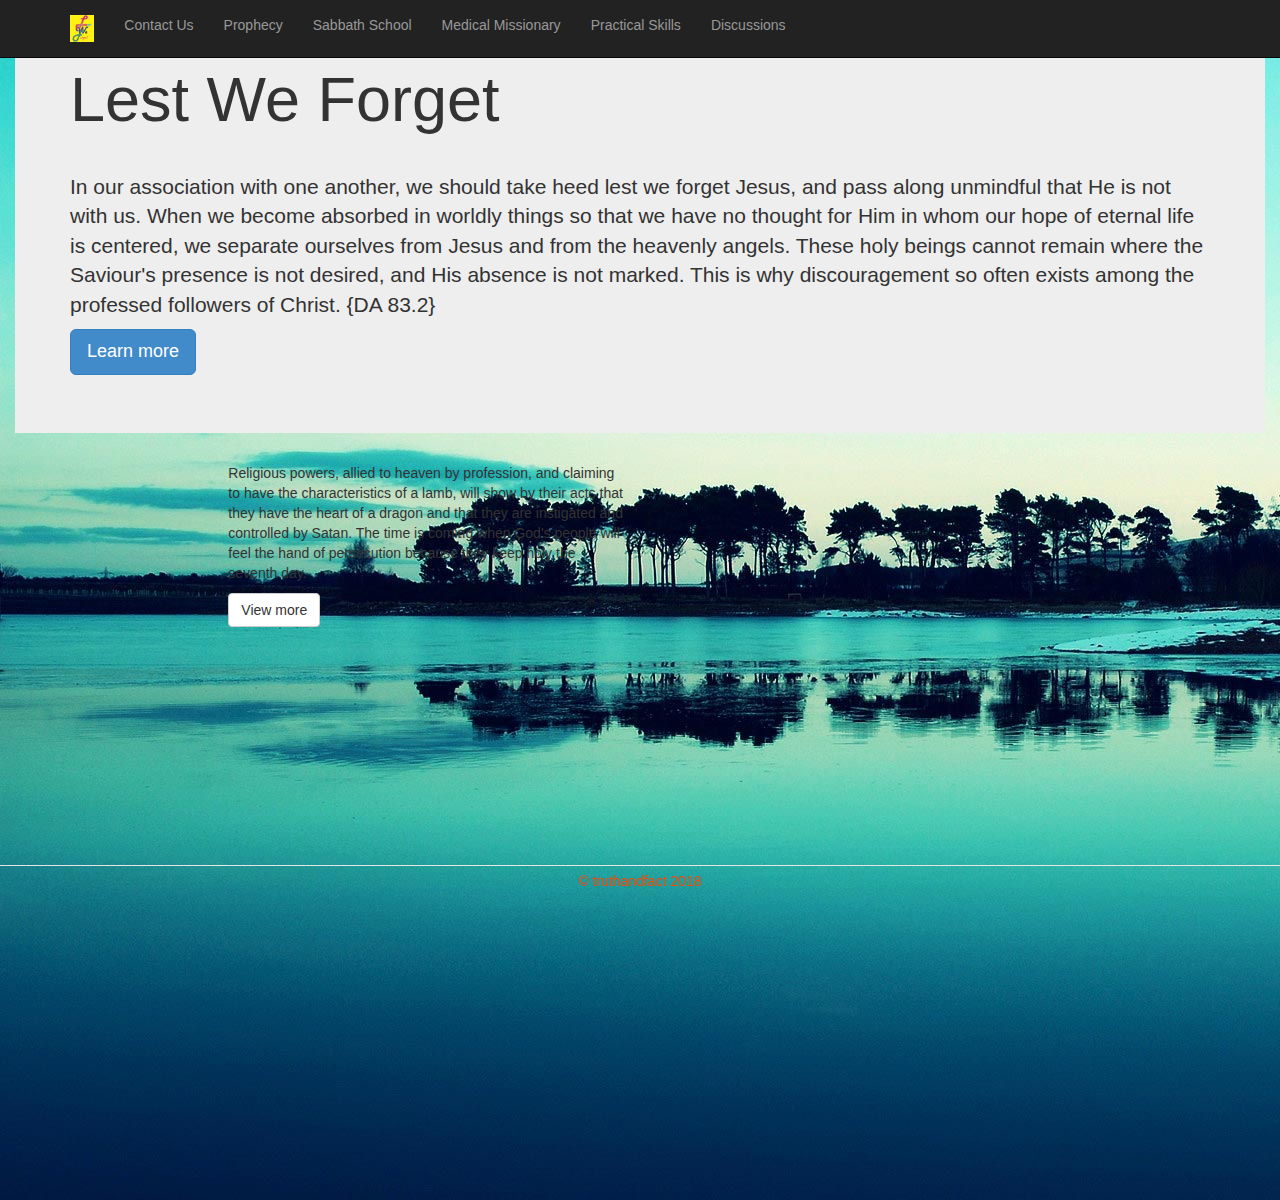
<file: index.html>
<!DOCTYPE html>
<html lang="en">
<head>
<meta charset="UTF-8">
<meta name="viewport" content="width=device-width, initial-scale=1.0">
<meta http-equiv="X-UA-Compatible" content="ie=edge">

<title>truthandfact</title>
<link rel="stylesheet" href="./content/bootstrap.min.css">
<link rel="stylesheet" href="./content/Site.css">
</head>
<body>
        <script src="./scripts/jquery-1.10.2.js"></script>
        <script src="./scripts/bootstrap.js"></script>
        <script src="./scripts/bootstrap.min.js"></script>
        <!---navigation section-->
   <div class="navbar navbar-inverse navbar-fixed-top">
        <div class="container">
            <div class="navbar-header">
                <button type="button" class="navbar-toggle" data-toggle="collapse" data-target=".navbar-collapse">
                    <span class="icon-bar"></span>
                    <span class="icon-bar"></span>
                    <span class="icon-bar"></span>
                </button>
                <a class="navbar-brand" href="index.html"><img src="./images/logo.png" height="27"></a>
            </div>
            <div class="navbar-collapse collapse">
                <ul class="nav navbar-nav">
                    <li><a href="contact us.html">Contact Us</a></li>
                    <li><a href="prophect.html">Prophecy</a></li>
                    <li><a href="">Sabbath School</a></li>
                    <li><a href="medicalmiss.html">Medical Missionary</a></li>
                    <li><a href="#">Practical Skills</a></li>
                    <li><a href="#">Discussions</a></li>
                </ul>
                <form class="navbar-form navbar-right">
                        <div class="form-group">
                            <input type="text" placeholder="Search" class="form-control">
                        </div>
                            <input type="submit" class="btn btn-default" value="Search">
                       
                    </form>
            </div>
        </div>
    </div>
    
   <div class="body-content" id="_home">
   <div class="jumbotron">
       <div class="container">
           <h1>Lest We Forget</h1>
           <hr>
           <p>
            In our association with one another, we should take heed lest we forget Jesus, and pass along unmindful that He is not with us. When we become absorbed in worldly things so that we have no thought for Him in whom our hope of eternal life is centered, we separate ourselves from Jesus and from the heavenly angels. These holy beings cannot remain where the Saviour's presence is not desired, and His absence is not marked. This is why discouragement so often exists among the professed followers of Christ.  {DA 83.2}
           </p>
           <p>
               <a class="btn btn-primary btn-lg" href="prophect.html">Learn more</a>
           </p>
       </div>
   </div>
   <div class="row">
       <div class="col-md-4 col-md-offset-2">
           <p>
            Religious powers, allied to heaven by profession, and claiming to have the characteristics of a lamb, will show by their acts that they have the heart of a dragon and that they are instigated and controlled by Satan. The time is coming when God's people will feel the hand of persecution because they keep holy the seventh day.
           </p>
           <p>
               <a class="btn btn-default" href="#">View more</a>
           </p>
       </div>
   </div>
  
</div>
 <footer id="footer">  
<div class="modal-footer">
    <p>&copy; truthandfact 2018</p>
</div>
</footer> 


 


</body>
</html>
</file>
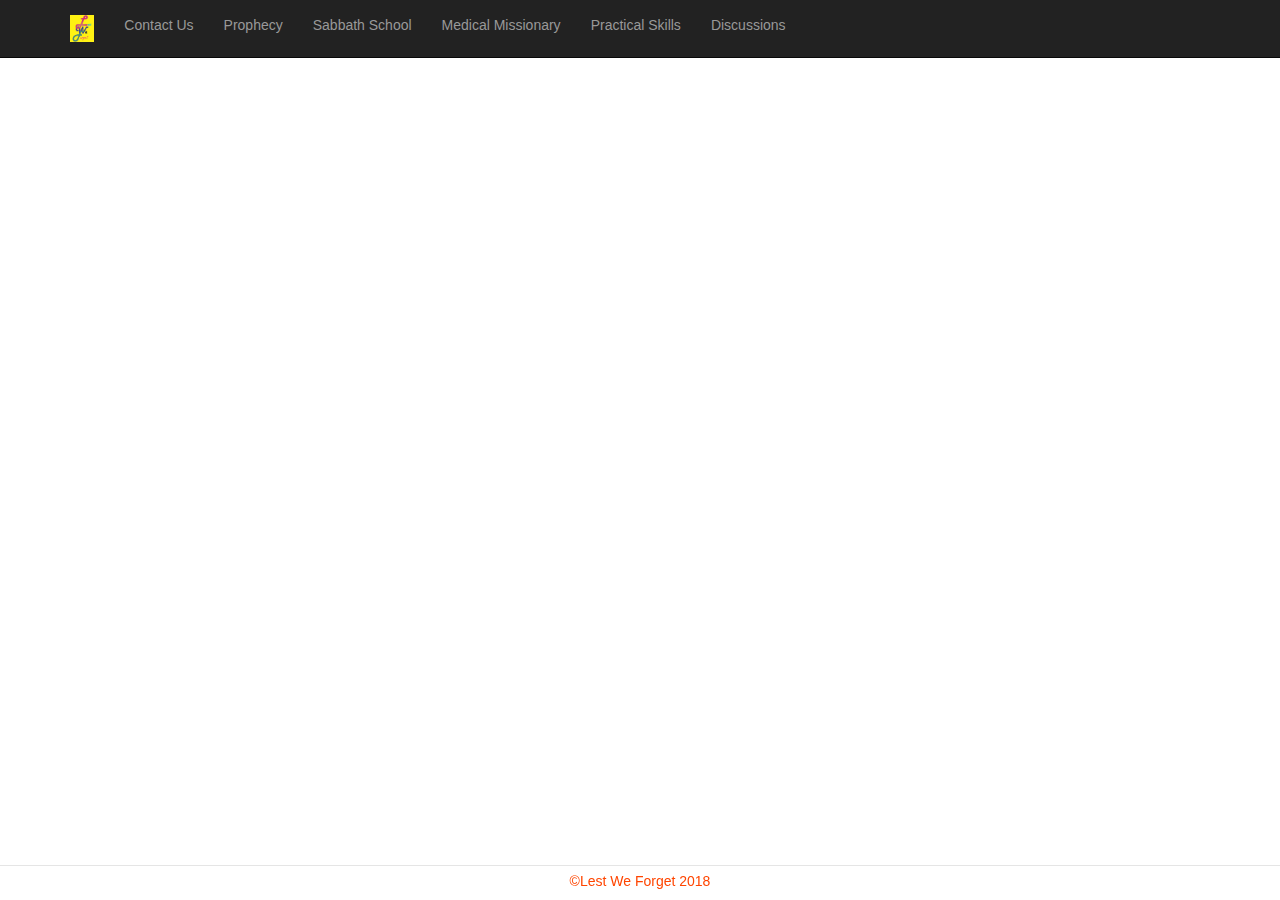
<file: contact us.html>
<!DOCTYPE html>
<html lang="en">
<head>
<meta charset="UTF-8">
<meta name="viewport" content="width=device-width, initial-scale=1.0">
<meta http-equiv="X-UA-Compatible" content="ie=edge">

<title>Lest We Forget</title>
<link rel="stylesheet" href="./content/bootstrap.min.css">
<link rel="stylesheet" href="./content/Site.css">
</head>
<body>
        <script src="./scripts/jquery-1.10.2.js"></script>
        <script src="./scripts/bootstrap.js"></script>
        <script src="./scripts/bootstrap.min.js"></script>
        <!---navigation section-->
   <div class="navbar navbar-inverse navbar-fixed-top">
        <div class="container">
            <div class="navbar-header">
                <button type="button" class="navbar-toggle" data-toggle="collapse" data-target=".navbar-collapse">
                    <span class="icon-bar"></span>
                    <span class="icon-bar"></span>
                    <span class="icon-bar"></span>
                </button>
                <a class="navbar-brand" href="index.html"><img src="./images/logo.png" height="27"></a>
            </div>
            <div class="navbar-collapse collapse">
                <ul class="nav navbar-nav">
                    <li><a href="contact us.html">Contact Us</a></li>
                    <li><a href="prophect.html">Prophecy</a></li>
                    <li><a href="#">Sabbath School</a></li>
                    <li><a href="medicalmiss.html">Medical Missionary</a></li>
                    <li><a href="#">Practical Skills</a></li>
                    <li><a href="#">Discussions</a></li>
                </ul>
                <form class="navbar-form navbar-right">
                        <div class="form-group">
                            <input type="text" placeholder="Search" class="form-control">
                        </div>
                            <input type="submit" class="btn btn-default" value="Search">
                       
                    </form>
            </div>
        </div>
    </div>
    
    
    
    
 <footer id="footer">  
<div class="modal-footer">
    <p>&copy;Lest We Forget 2018</p>
</div>
</footer> 

</div>
</body>
</htm>
</file>
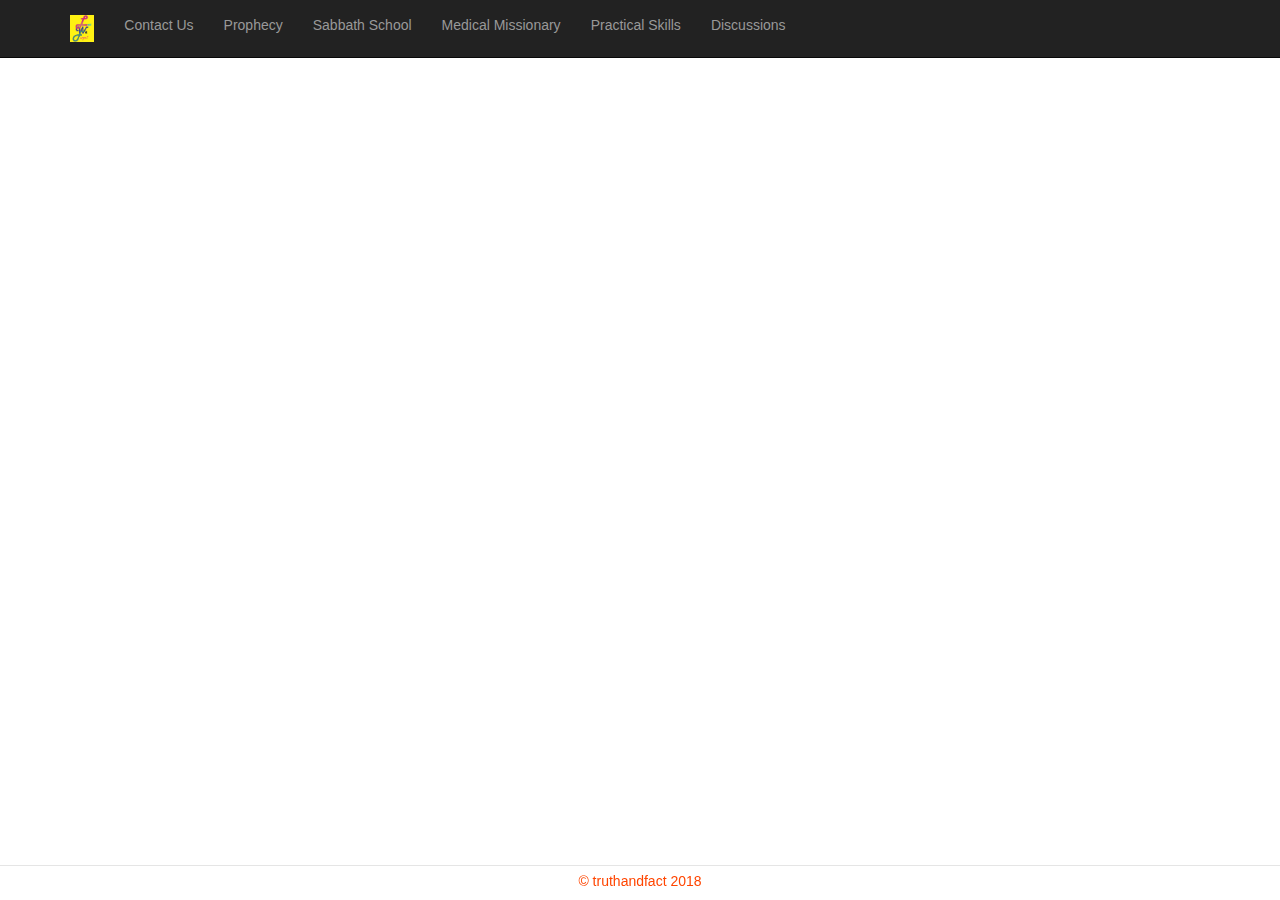
<file: contact.html>
<!DOCTYPE html>
<html lang="en">
<head>
<meta charset="UTF-8">
<meta name="viewport" content="width=device-width, initial-scale=1.0">
<meta http-equiv="X-UA-Compatible" content="ie=edge">

<title>Prophecy School</title>
<link rel="stylesheet" href="./content/bootstrap.min.css">
<link rel="stylesheet" href="./content/Site.css">
</head>
<body>
        <script src="./scripts/jquery-1.10.2.js"></script>
        <script src="./scripts/bootstrap.js"></script>
        <script src="./scripts/bootstrap.min.js"></script>
        <!---navigation section-->
   <div class="navbar navbar-inverse navbar-fixed-top">
        <div class="container">
            <div class="navbar-header">
                <button type="button" class="navbar-toggle" data-toggle="collapse" data-target=".navbar-collapse">
                    <span class="icon-bar"></span>
                    <span class="icon-bar"></span>
                    <span class="icon-bar"></span>
                </button>
                <a class="navbar-brand" href="index.html"><img src="./images/logo.png" height="27"></a>
            </div>
            <div class="navbar-collapse collapse">
                <ul class="nav navbar-nav">
                    <li><a href="contact us.html">Contact Us</a></li>
                    <li><a href="prophect.html">Prophecy</a></li>
                    <li><a href="contact.html">Sabbath School</a></li>
                    <li><a href="medicalmiss.html">Medical Missionary</a></li>
                    <li><a href="#">Practical Skills</a></li>
                    <li><a href="#">Discussions</a></li>
                </ul>
                <form class="navbar-form navbar-right">
                        <div class="form-group">
                            <input type="text" placeholder="Search" class="form-control">
                        </div>
                            <input type="submit" class="btn btn-default" value="Search">
                       
                    </form>
            </div>
        </div>
    </div>
    
    
    
    
 <footer id="footer">  
<div class="modal-footer">
    <p>&copy; truthandfact 2018</p>
</div>
</footer> 

</div>
</file>
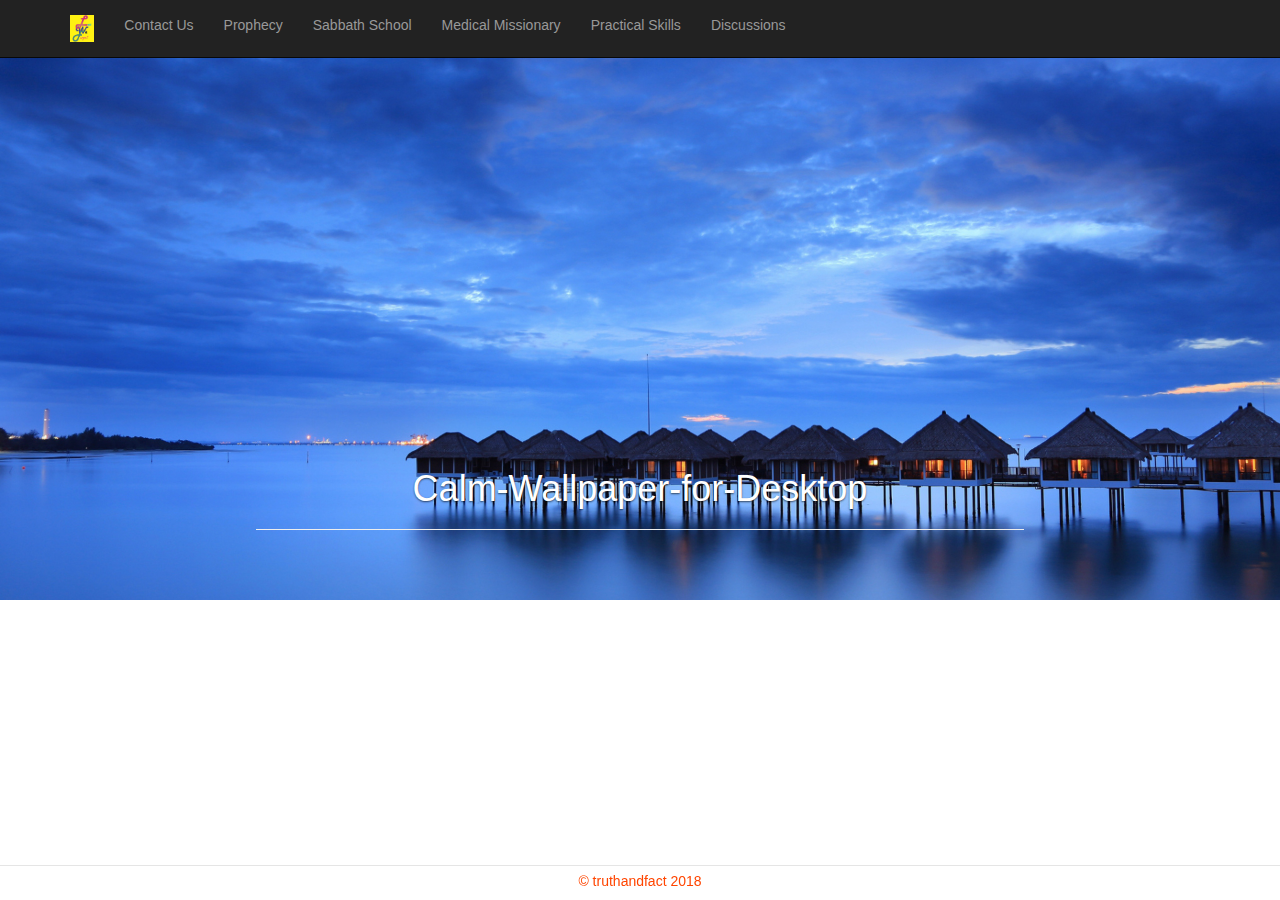
<file: medicalmiss.html>
<!DOCTYPE html>
<html lang="en">
<head>
<meta charset="UTF-8">
<meta name="viewport" content="width=device-width, initial-scale=1.0">
<meta http-equiv="X-UA-Compatible" content="ie=edge">
<title>Medical Missionary</title>
<link rel="stylesheet" href="./content/bootstrap.min.css">
<link rel="stylesheet" href="./content/Site.css">
</head>
<body>
        <script src="./scripts/jquery-1.10.2.js"></script>
        <script src="./scripts/bootstrap.js"></script>
        <script src="./scripts/bootstrap.min.js"></script>
        <!---navigation section-->
   <div class="navbar navbar-inverse navbar-fixed-top">
        <div class="container">
            <div class="navbar-header">
                <button type="button" class="navbar-toggle" data-toggle="collapse" data-target=".navbar-collapse">
                    <span class="icon-bar"></span>
                    <span class="icon-bar"></span>
                    <span class="icon-bar"></span>
                </button>
                <a class="navbar-brand" href="index.html"><img src="./images/logo.png" height="27"></a>
            </div>
            <div class="navbar-collapse collapse">
                <ul class="nav navbar-nav">
                    <li><a href="contact us.html">Contact Us</a></li>
                    <li><a href="prophect.html">Prophecy</a></li>
                    <li><a href="#">Sabbath School</a></li>
                    <li><a href="medicalmiss.html">Medical Missionary</a></li>
                    <li><a href="#">Practical Skills</a></li>
                    <li><a href="#">Discussions</a></li>
                </ul>
                <form class="navbar-form navbar-right">
                        <div class="form-group">
                            <input type="text" placeholder="Search" class="form-control">
                        </div>
                            <input type="submit" class="btn btn-default" value="Search">
                       
                    </form>
            </div>

        </div>
    </div>
    <div class="container-fluid">
        <div class="row">
            <div class="col-md-12">
               <div id="healthSlide" class="carousel slide" data-ride="carousel">
                   <div class="carousel-inner" role="listbox">
                       <div class="item active">
                           <img src="./images/Calm-Wallpaper-for-Desktop.jpg" alt="Wallpaper">
                           <div class="carousel-caption">
                               <h1>Calm-Wallpaper-for-Desktop</h1>
                               <hr>
                           </div>
                       </div>
                       <div class="item">
                        <img src="./images/Calm-Full-HD-Wallpaper.jpg" alt="Wallpaper">
                        <div class="carousel-caption">
                            <h1>Calm-Wallpaper-for-Desktop</h1>
                            <hr>
                        </div><div class="carousel-caption">
                            <h1>Calm-Wallpaper-for-Desktop</h1>
                            <hr>
                        </div>
                    </div>
                   </div>
               </div>
            </div>
        </div>

        <footer id="footer">  
                <div class="modal-footer">
                    <p>&copy; truthandfact 2018</p>
                </div>
                </footer>
    </div>    
</body>
</html>
</file>
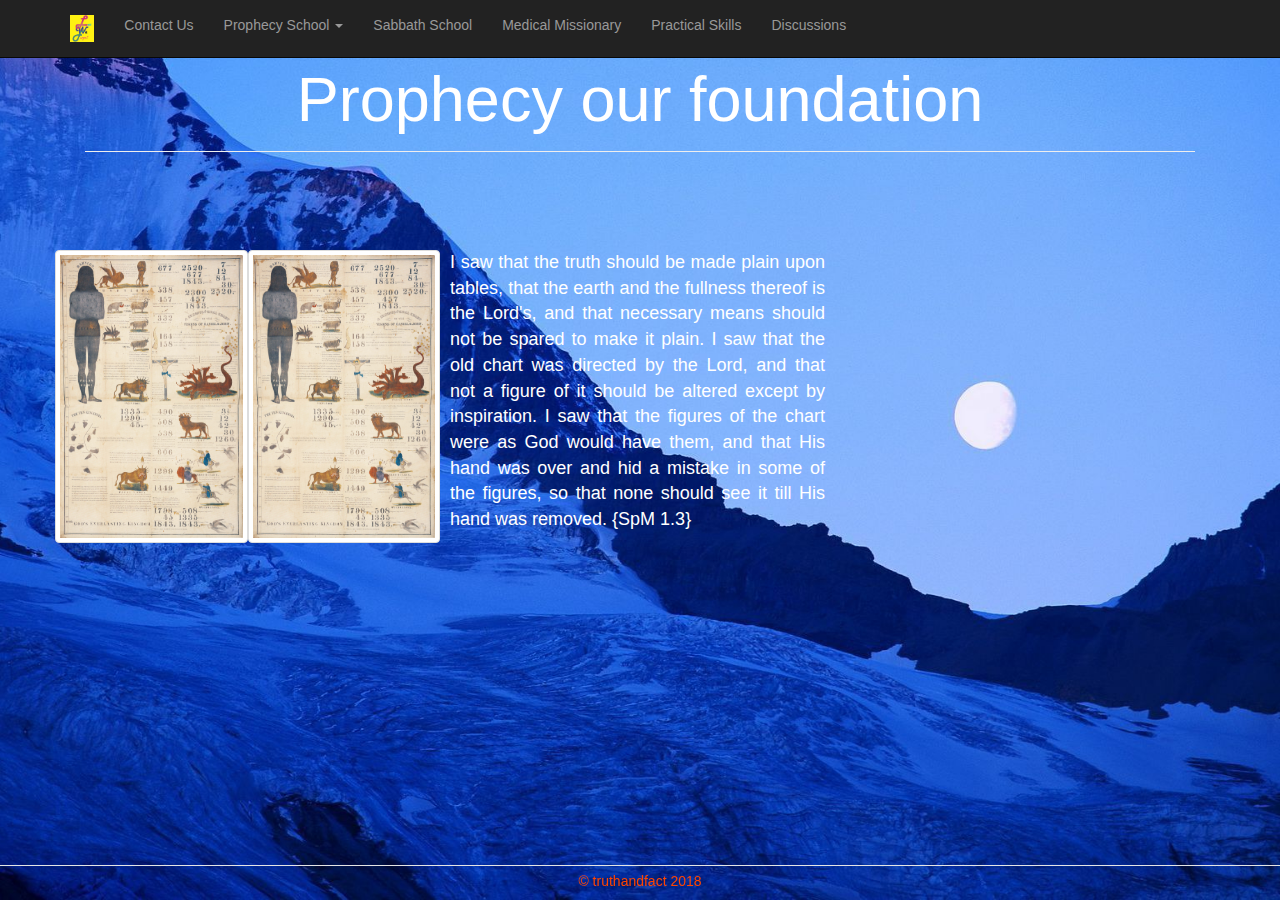
<file: prophect.html>
<!DOCTYPE html>
<html lang="en" id="_page2">
<head>
<meta charset="UTF-8">
<meta name="viewport" content="width=device-width, initial-scale=1.0">
<meta http-equiv="X-UA-Compatible" content="ie=edge">

<title>Prophecy School</title>
<link rel="stylesheet" href="./content/bootstrap.min.css">
<link rel="stylesheet" href="./content/Site.css">
</head>
<body>
        <script src="./scripts/jquery-1.10.2.js"></script>
        <script src="./scripts/bootstrap.js"></script>
        <script src="./scripts/bootstrap.min.js"></script>
        <!---navigation section-->
   <div class="navbar navbar-inverse navbar-fixed-top">
        <div class="container">
            <div class="navbar-header">
                <button type="button" class="navbar-toggle" data-toggle="collapse" data-target=".navbar-collapse">
                    <span class="icon-bar"></span>
                    <span class="icon-bar"></span>
                    <span class="icon-bar"></span>
                </button>
                <a class="navbar-brand" href="index.html"><img src="./images/logo.png" height="27"></a>
            </div>
            <div class="navbar-collapse collapse">
                <ul class="nav navbar-nav">
                    <li><a href="contact us.html">Contact Us</a></li>
                    <li class="dropdown">
                        <a data-target="#actions" href="prophect.html" class="dropdown-toggle" data-toggle="dropdown">Prophecy School
                        <b class="caret"></b></a>
                        <ul class="dropdown-menu" id="actions">
                                <li><a href="#">Action</a></li>
                                <li><a href="#">Another action</a></li>
                            </ul>
                    </li>
                    <li><a href="#">Sabbath School</a></li>
                    <li><a href="medicalmiss.html">Medical Missionary</a></li>
                    <li><a href="#">Practical Skills</a></li>
                    <li><a href="#">Discussions</a></li>
                </ul>
                <form class="navbar-form navbar-right">
                        <div class="form-group">
                            <input type="text" placeholder="Search" class="form-control">
                        </div>
                            <input type="submit" class="btn btn-default" value="Search">
                       
                    </form>
            </div>
        </div>
    </div>
 <div class="body-content">
    <div class="jumbotron" id="prphcy">
        <h1>Prophecy our foundation</h1>
        <hr>
    </div> 
    <div class="row">
        <div class="col-md-8" id="charts">
            <img class="img-thumbnail" src="./images/1843.jpg">
            <img class="img-thumbnail" src="./images/1843.jpg">
            <p>
                I saw that the truth should be made plain upon tables, that the earth and the fullness thereof is the Lord's, and that necessary means should not be spared to make it plain. I saw that the old chart was directed by the Lord, and that not a figure of it should be altered except by inspiration. I saw that the figures of the chart were as God would have them, and that His hand was over and hid a mistake in some of the figures, so that none should see it till His hand was removed.  {SpM 1.3}  
            </p>
        </div>
    </div>
 </div>


</div>
<footer id="footer">  
    <div class="modal-footer">
        <p>&copy; truthandfact 2018</p>
    </div>
    </footer>
</body>
</html>
</file>
<file: content/Site.css>
﻿body {
 background-color:transparent;
    
}

/* Set padding to keep content from hitting the edges */
.body-content {
    padding-left: 15px;
    padding-right: 15px;
    background-color: transparent;
    
   
}

/* Override the default bootstrap behavior where horizontal description lists 
   will truncate terms that are too long to fit in the left column 
*/
.dl-horizontal dt {
    white-space: normal;
}

/* Set width on the form input elements since they're 100% wide by default */
input,
select,
textarea {
    max-width: 280px;
}

footer{
    width: 100%;
    position: fixed;
    left: 0;
    bottom: 0;
    height:50px;
    background-color:transparent;
    color:orangered;
    text-align: center;
    display: block;
    margin-top: 10px;
    
}
.modal-footer
{
    height:50px;
    text-align: center;
    padding-top: 5px;
}


#_home
{
    height: 1200px;
    background:url(../images/Calm-Wallpaper-Widescreen.jpg) no-repeat;
    background-attachment: fixed;
}

.navbar-form{
    visibility: hidden;
}
/* propecy section */
#_page2{

    font-family:Arial, Helvetica, sans-serif;
    padding-right: 40px;
    padding-left: 40px;
    padding-top: 0%;
    background: url(../images/moon-above-the-blue-mountains-54609-1920x1080.jpg) no-repeat center center fixed; 
    -webkit-background-size: cover;
    -moz-background-size: cover;
    -o-background-size: cover;
    background-size: cover;

}
#prphcy{
    
    background-color:transparent;
    text-align: center;
    color:white;
}
#charts{
    display: flex;
    color: white;
    text-align: justify;
}
#charts img{
    width: 25%;
}
#charts p{
    font-size: 18px;
    margin-left: 10px;
}
/*medical missionary
*/
.item{
    height:600px;
}
</file>
